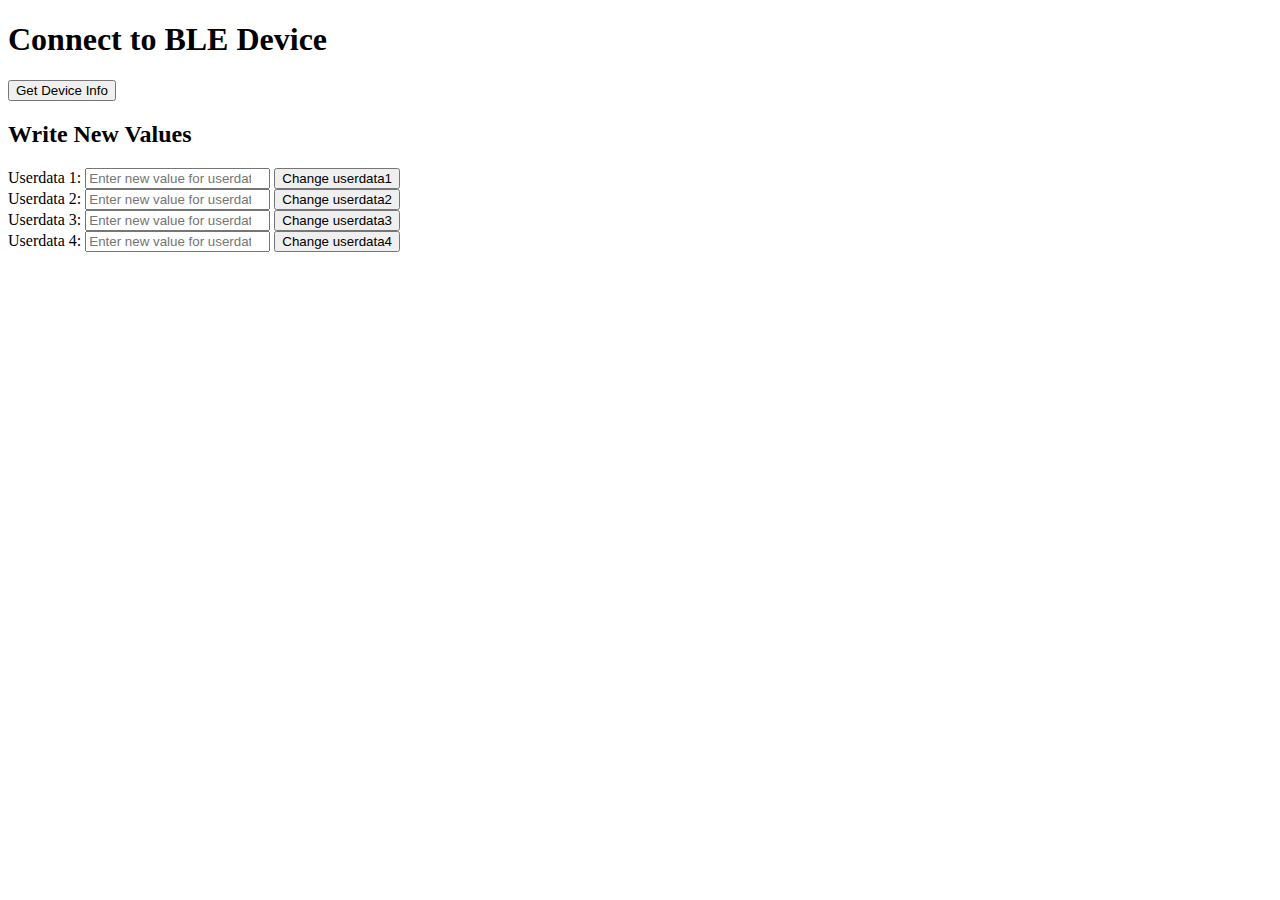
<file: kodtest.html>
<!DOCTYPE html>
<html lang="en">
<head>
    <meta charset="UTF-8">
    <meta name="viewport" content="width=device-width, initial-scale=1.0">
    <title>Web Bluetooth Example</title>
</head>
<body>
    <h1>Connect to BLE Device</h1>
    <form id="connectForm">
        <button type="submit">Get Device Info</button>
    </form>

    <h2>Write New Values</h2>

    <form id="changeDataForm1">
        <label for="newUserDataInput1">Userdata 1:</label>
        <input type="number" id="newUserDataInput1" placeholder="Enter new value for userdata1" required>
        <button type="submit" id="changeDataButton1">Change userdata1</button>
    </form>

    <form id="changeDataForm2">
        <label for="newUserDataInput2">Userdata 2:</label>
        <input type="number" id="newUserDataInput2" placeholder="Enter new value for userdata2" required>
        <button type="submit" id="changeDataButton2">Change userdata2</button>
    </form>

    <form id="changeDataForm3">
        <label for="newUserDataInput3">Userdata 3:</label>
        <input type="number" id="newUserDataInput3" placeholder="Enter new value for userdata3" required>
        <button type="submit" id="changeDataButton3">Change userdata3</button>
    </form>

    <form id="changeDataForm4">
        <label for="newUserDataInput4">Userdata 4:</label>
        <input type="number" id="newUserDataInput4" placeholder="Enter new value for userdata4" required>
        <button type="submit" id="changeDataButton4">Change userdata4</button>
    </form>

    <script>
        const deviceName = 'Arduino';
        const serviceUUID = '19b10000-e8f2-537e-4f6c-d104768a1211';
        const characteristicUUID = '19b10000-e8f2-537e-4f6c-d104768a1212';
        let connectedDevice = null;
        let characteristic = null;

        function isWebBLEAvailable() {
            if (!navigator.bluetooth) {
                console.log('Web Bluetooth is not available!');
                return false;
            }
            return true;
        }

        function getDeviceInfo() {
            const options = {
                filters: [{ name: deviceName }]
            };

            console.log('Requesting BLE device info...');
            navigator.bluetooth.requestDevice(options)
                .then(device => {
                    console.log('Name: ' + device.name);
                    connectedDevice = device;
                    return device.gatt.connect();
                })
                .then(server => {
                    console.log('Connected to GATT server');
                    return server.getPrimaryService(serviceUUID);
                })
                .then(service => {
                    return service.getCharacteristic(characteristicUUID);
                })
                .then(char => {
                    characteristic = char;
                    console.log('Characteristic found');
                })
                .catch(error => {
                    console.log('Request device error: ' + error);
                });
        }

        function writeValueToDevice(userdata, value) {
            if (!connectedDevice || !characteristic) {
                console.error('No device connected or characteristic not found.');
                return;
            }

            const data = `${userdata}${value}`;
            const encoder = new TextEncoder();
            const encodedValue = encoder.encode(data);

            characteristic.writeValue(encodedValue)
                .then(() => {
                    console.log(`${userdata} value written successfully!`);
                })
                .catch(error => {
                    console.error('Error writing value: ' + error);
                });
        }

        document.getElementById('connectForm').addEventListener('submit', function(event) {
            event.preventDefault();
            if (isWebBLEAvailable()) {
                getDeviceInfo();
            }
        });

        document.getElementById('changeDataForm1').addEventListener('submit', function(event) {
            event.preventDefault();
            const newValue = document.getElementById('newUserDataInput1').value;
            if (isWebBLEAvailable()) {
                writeValueToDevice('userdata1', newValue);
            }
        });

        document.getElementById('changeDataForm2').addEventListener('submit', function(event) {
            event.preventDefault();
            const newValue = document.getElementById('newUserDataInput2').value;
            if (isWebBLEAvailable()) {
                writeValueToDevice('userdata2', newValue);
            }
        });

        document.getElementById('changeDataForm3').addEventListener('submit', function(event) {
            event.preventDefault();
            const newValue = document.getElementById('newUserDataInput3').value;
            if (isWebBLEAvailable()) {
                writeValueToDevice('userdata3', newValue);
            }
        });

        document.getElementById('changeDataForm4').addEventListener('submit', function(event) {
            event.preventDefault();
            const newValue = document.getElementById('newUserDataInput4').value;
            if (isWebBLEAvailable()) {
                writeValueToDevice('userdata4', newValue);
            }
        });
    </script>
</body>
</html>
</file>
